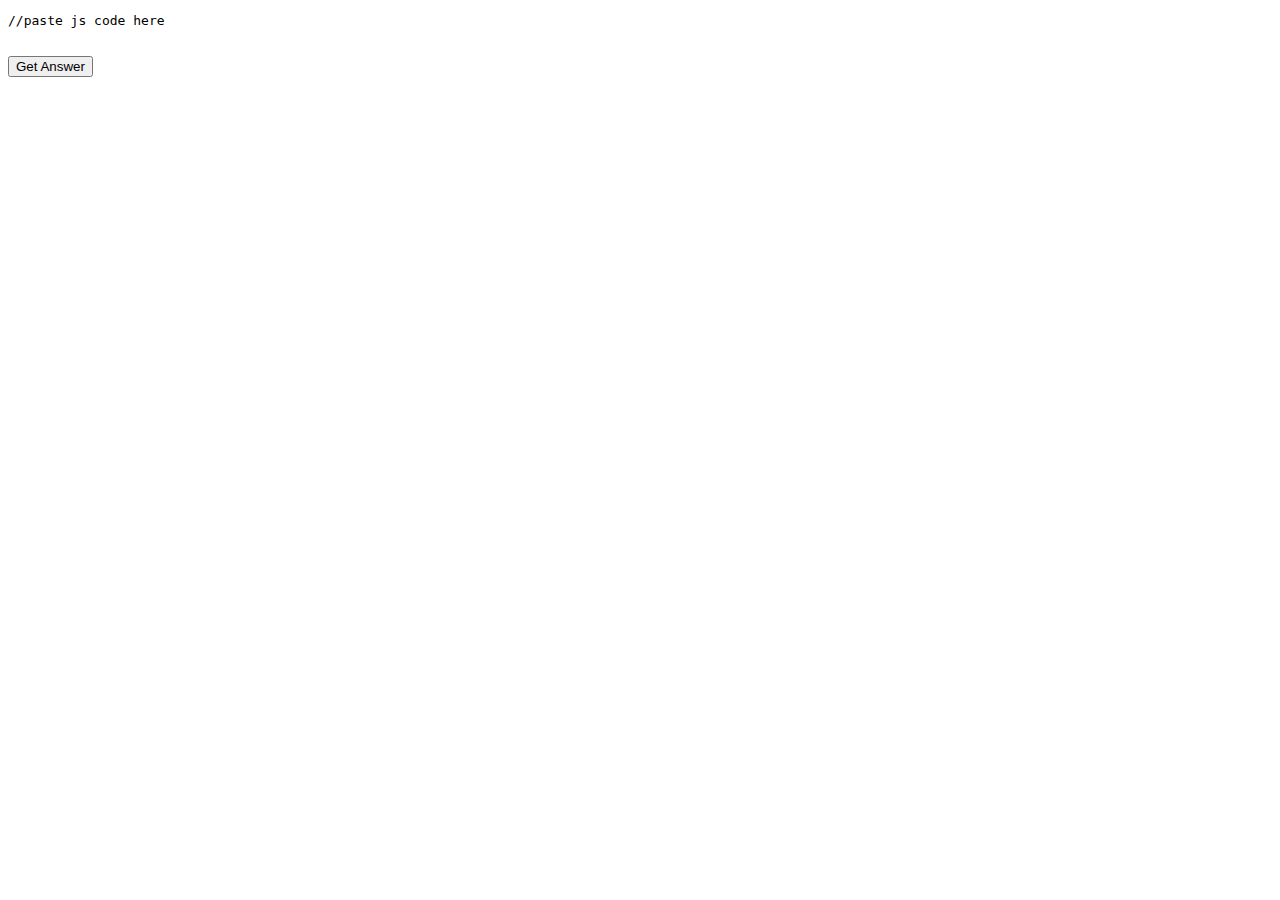
<file: example2.html>
<!DOCTYPE html>
<html>

<head>
    <script src="https://code.jquery.com/jquery-1.11.3.js"></script>
    <title>Subtract Two Numbers</title>

</head>

<body>
    <pre>
//paste js code here
    </pre>
    <div id="result"></div>
    <button id="getAnswer" type="button">Get Answer</button>
    <div>

        <script>
            $(document).ready(function() {

                function subtractTwoNumbers(n1, n2) {
                    if (isNaN() && isNaN()) {
                        return n1 - n2;
                    } else {
                        return "error!"
                    }

                }

                function getAnswer() {

                    var first = prompt("Enter the first number", 6);
                    var second = prompt("Enter the second number", -7);
                    var answer = subtractTwoNumbers(first, second);
                    $("#result").html(answer);
                }

                $("#getAnswer").on("click", function() {
                    getAnswer();
                })
            });
        </script>
</body>


</html>
</file>
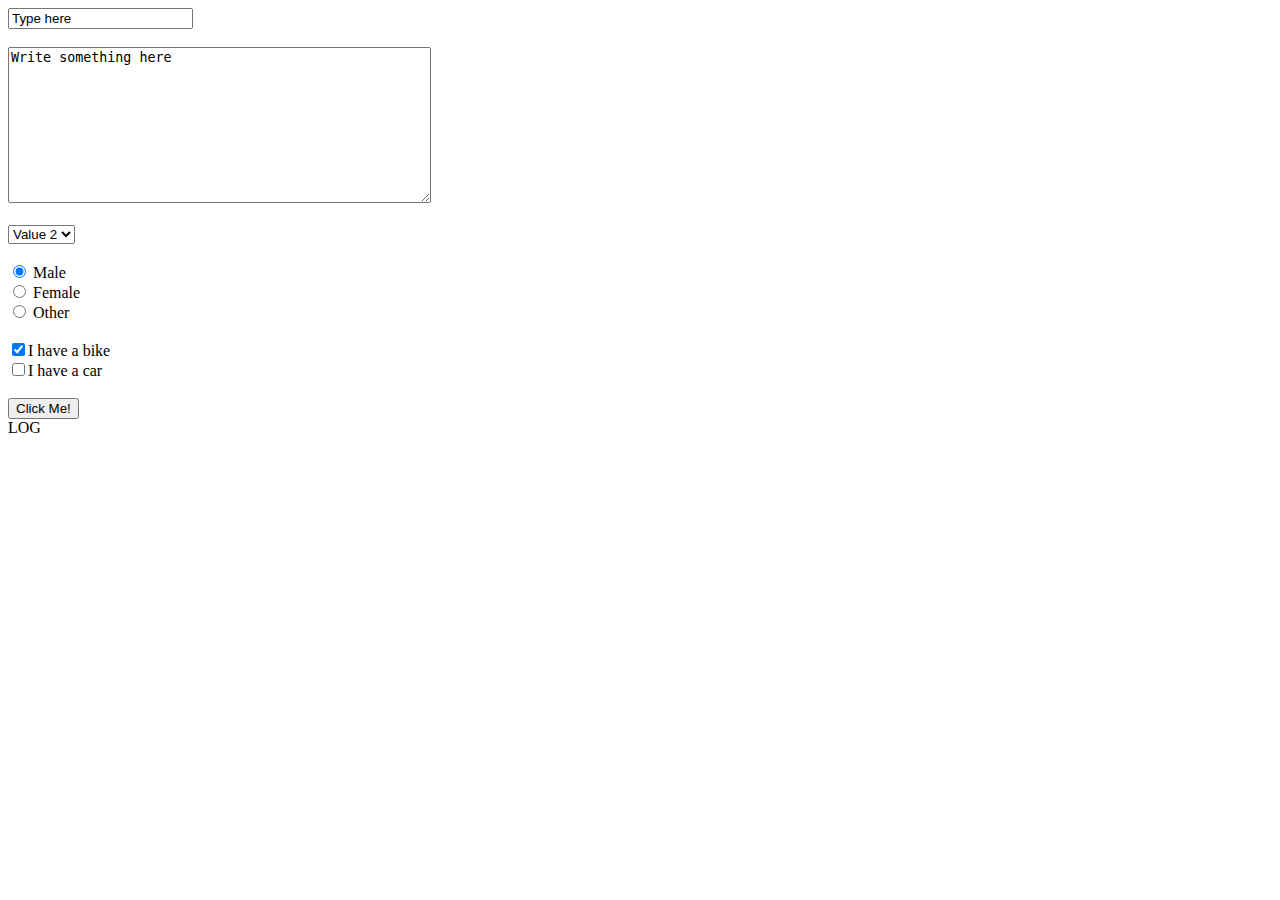
<file: otherprojects/takeanorder/takeanorderregular.html>
<!DOCTYPE html>

<html lang="en">

<head>

  <meta charset="UTF­8">

  <title>Take An Order Regular HTML</title>

  <script src="https://ajax.googleapis.com/ajax/libs/jquery/1.11.3/jquery.min.

js"></script>

</head>

<body>
  <div id="wrapper">



<input id="mySingleLineText"  type="text" value="Type here">
<br>
<br>
<textarea id="myTextarea" rows="10" cols="50">Write something here</textarea>
<br>
<br>
<select id="mySelect">
  <option value="value1">Value 1</option>
  <option value="value2" selected>Value 2</option>
  <option value="value3">Value 3</option>
</select>
<br>
<div id="mySelectMessage"></div>
<br>
<input type="radio" name="gender" value="male" checked> Male<br>
<input type="radio" name="gender" value="female"> Female<br>
<input type="radio" name="gender" value="other"> Other
<br>
<br>
<input type="checkbox" name="vehicle" value="Bike" checked>I have a bike<br>
<input type="checkbox" name="vehicle" value="Car">I have a car
<br><br>
<button id="myButton" type="button">Click Me!</button>
<div id="log">LOG</div>
  </div>

<script src="js/takeanorder.js"></script>
</body>

</html>
</file>
